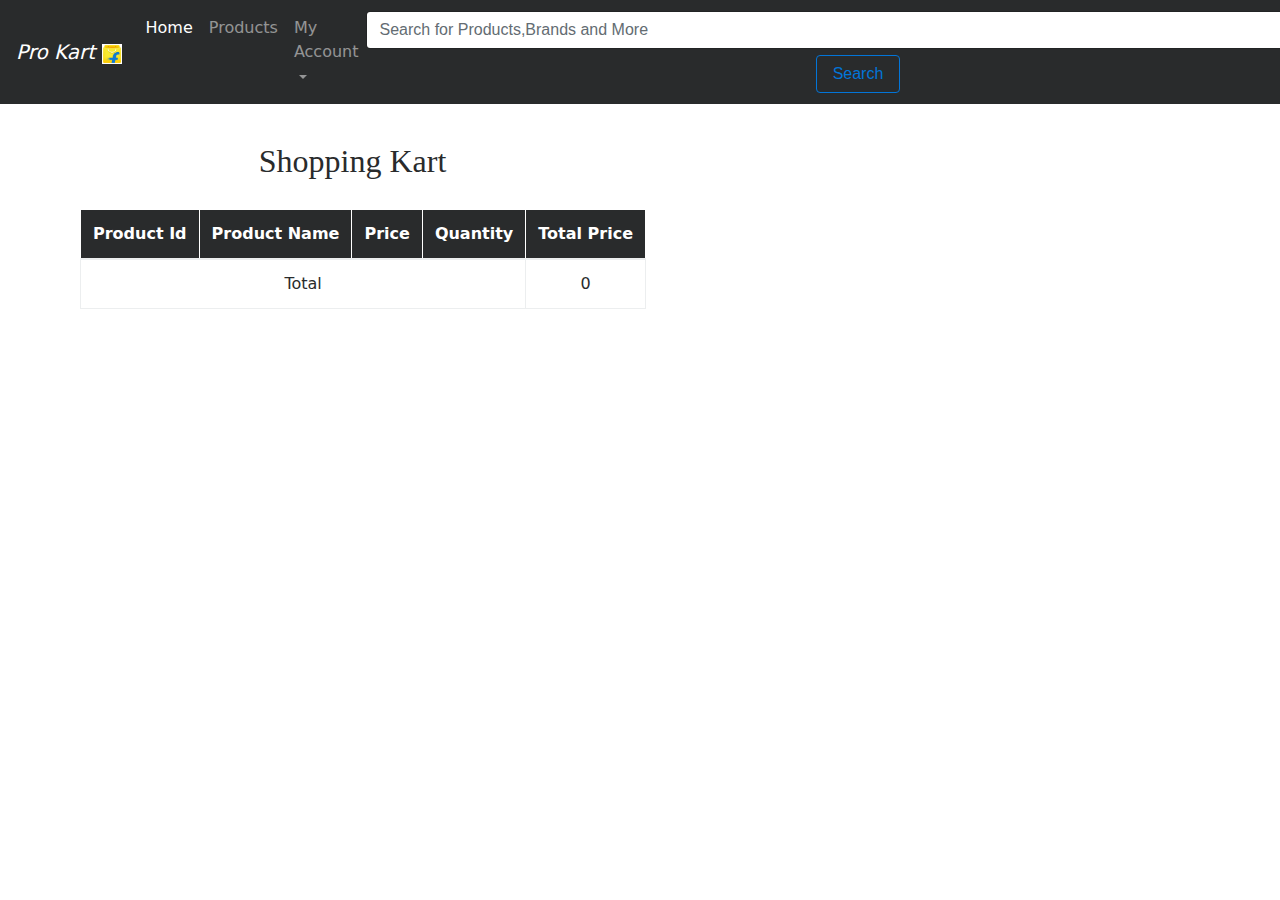
<file: cart.html>
<!DOCTYPE html>
<html lang="en">
<head>
    <meta charset="UTF-8">
    <title>Shopping Portal</title>
    <script src="js/jquery.js"></script>
    <link rel="stylesheet" href="css/bootstrap.css">
    <link rel="stylesheet" href="css/font-awesome.css">
    <link rel="stylesheet" href="css/custom.css">
    <script src="js/bootstrap.js"></script>
    <script src="js/portal.js"></script>
    <script src="js/cart.js"></script>
</head>
<body>

<nav class="navbar navbar-toggleable navbar-inverse bg-inverse">
    <button class="navbar-toggler navbar-toggler-left" type="button" data-toggle="collapse" data-target="#navbarsupportedcontent"
            aria-controls="navbarsupportedcontent" arai-expanded="false" aria-label="Toggle navigation">
        <span class="navbar-toggler-icon"></span></button>
    <a class="navbar-brand font-italic" href="index.html">Pro Kart <img src="flipcart.jpg" alt="prokart" width="20px"></a>

    <div class="collapse navbar-collapse" id="navbarsupportedcontent">
        <ul class="navbar-nav mr-auto">
            <li class="nav-item active">
                <a class="nav-link" href="index.html">Home <span class="sr-only"></span></a>
            </li>
            <li class="nav-item">
                <a class="nav-link" href="product.html">Products </a>
            </li>
            <li class="nav-item dropdown">
                <a class="nav-link dropdown-toggle" href="#" id="menu" data-toggle="dropdown" arai-haspopup="true" arai-expanded="false">My Account</a>
                <div class="dropdown-menu" arai-labeledby="menu">
                    <a class="dropdown-item" href="index2.html">Sign Up</a>
                    <a class="dropdown-item" href="#">Login</a>
                    <a class="dropdown-item" href="wishlist.html">Wishlist &nbsp;<i class="fa fa-heart heart-on"></i></a>
                    <a class="dropdown-item" href="cart.html">My cart &nbsp;<i class="fa fa-shopping-cart "></i><sapn></sapn></a>
                </div>
            </li>
        </ul>
        <form class="form-inline">
            <input class="form-control mr-sm-2" size="100px" type="text" placeholder="Search for Products,Brands and More">
            <button type="submit" class="btn btn-outline-primary my-2 my-sm-0">Search</button>
        </form>
    </div>
</nav>

<div class="container">
    <div class="row">
        <div class="col-6">
            <h2 align="center">Shopping Kart</h2>
        </div>
    </div>

    <table class="table table-responsive table-hover table-bordered ">
        <thead class="table-inverse">
        <th>Product Id</th>
        <th>Product Name</th>
        <th>Price</th>
        <th>Quantity</th>
        <th>Total Price</th>
        </thead>
        <tbody id="product_list"></tbody>
    </table>

</div>

</body>
</html>
</file>
<file: css/custom.css>
.container{
    padding:10px;
}
.btn {
    margin: auto;
}
h2{
    font-family: "Century Schoolbook";
    margin:20px;
    padding:10px;

}
.heart-off{
    color:grey;
}
.heart-on{
    color:red;
}
.fa-shopping-cart{
    color:blue;
}
.table{
text-align: center;
    margin-left: auto;
    margin-right: auto;
}
.icn{
    color: #0275d8;
    margin:2px;
}
</file>
